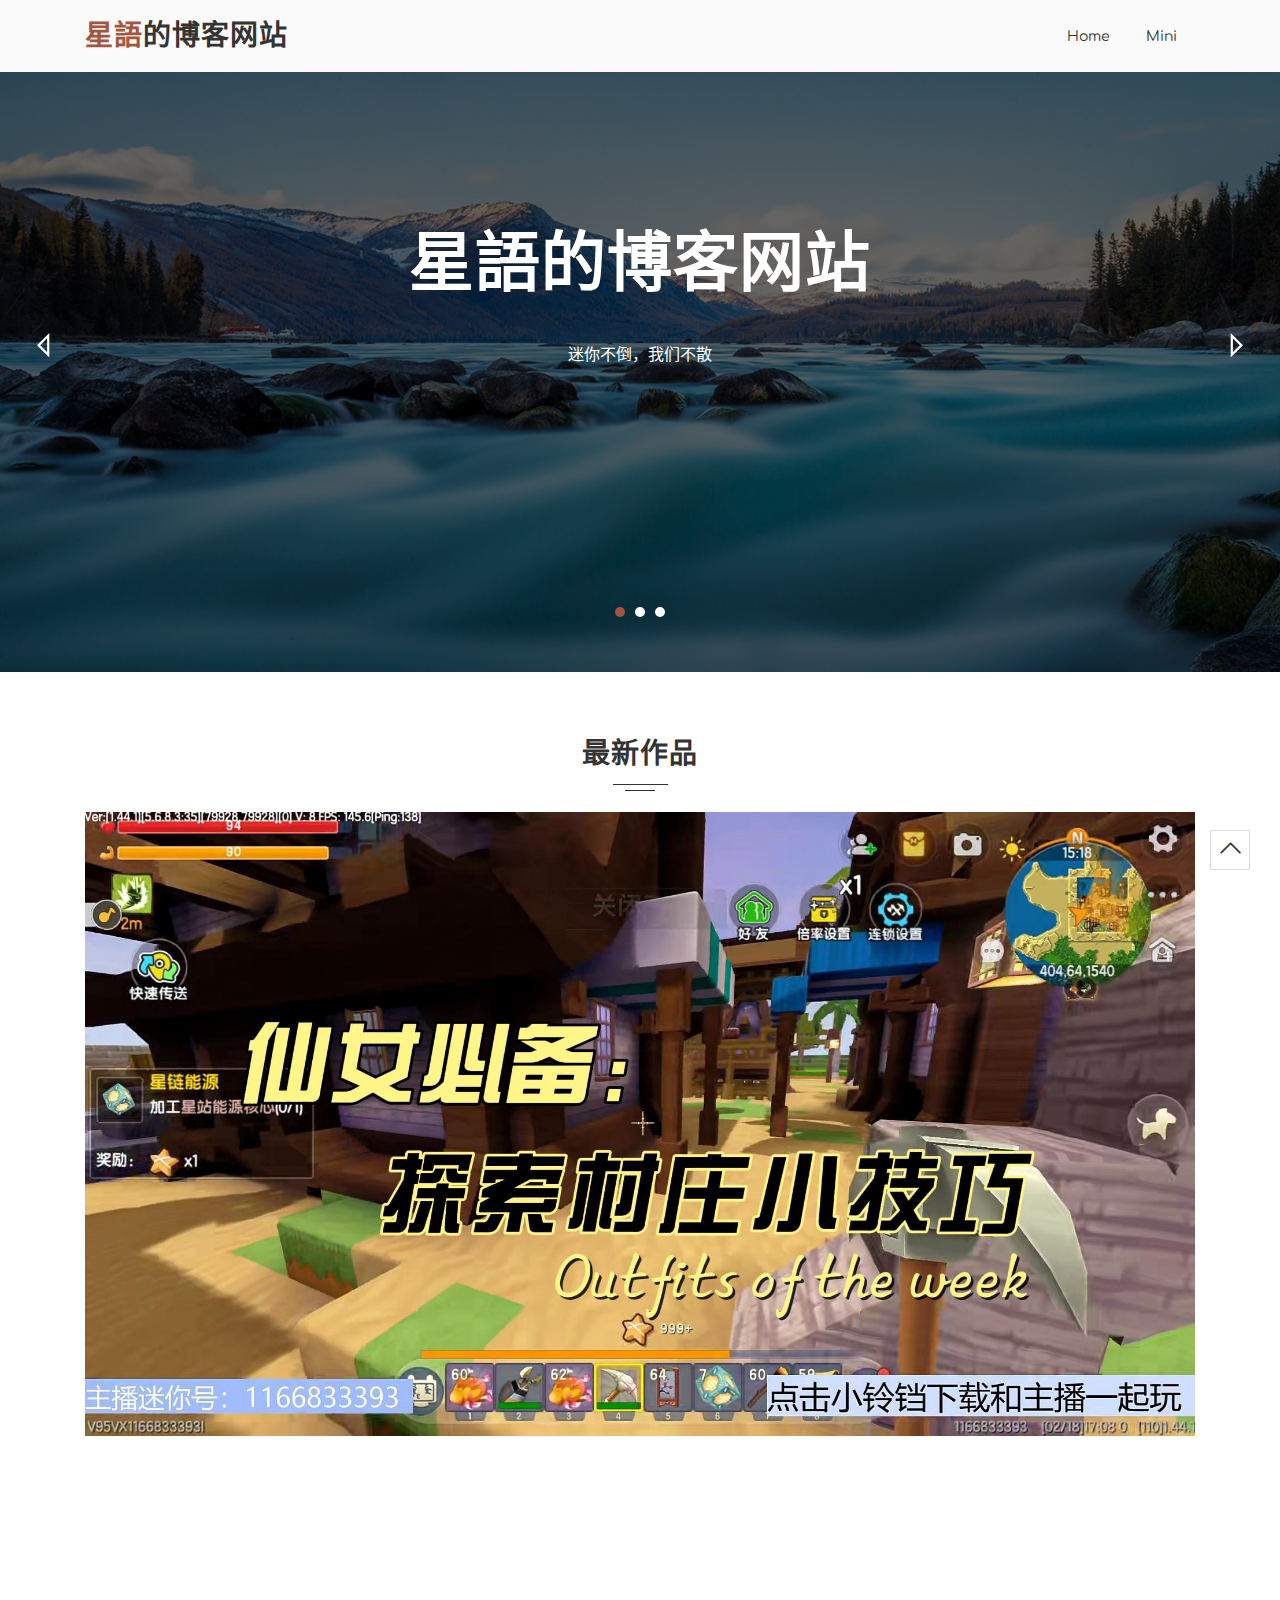
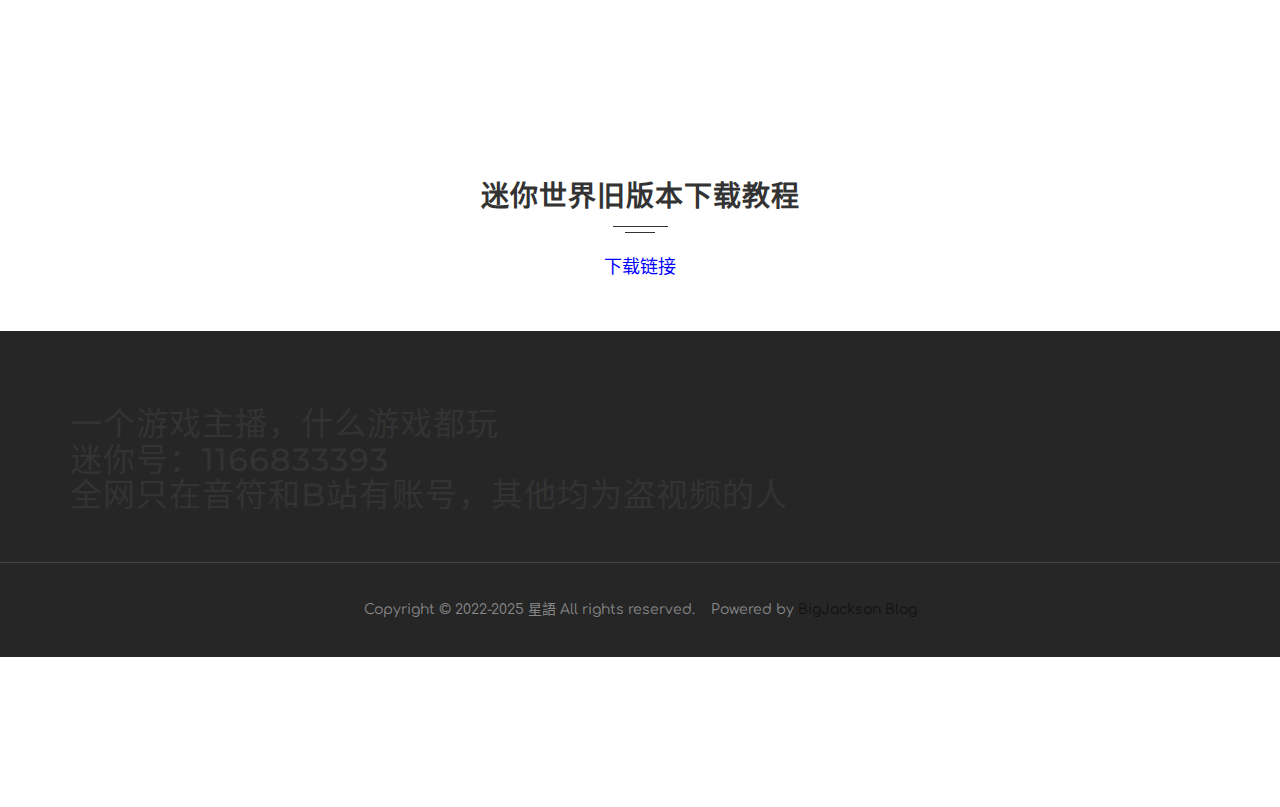
<file: index.html>
<!DOCTYPE html>
<html lang="zh-CN">

<head>
    <meta charset="UTF-8">
    <meta name="viewport" content="width=device-width, initial-scale=1.0">
    <link rel="shortcut icon" href="static/image/favicon.ico" type="image/x-icon">
    <title>星語的博客网站</title>
    
    <link rel="stylesheet" href="static/css/bootstrap.css">
    <link rel="stylesheet" href="static/css/line-awesome.css">
    <link rel="stylesheet" href="static/css/line-awesome-font-awesome.css">
    <link rel="stylesheet" href="static/css/lightbox.css">
    <link rel="stylesheet" href="static/css/owl.carousel.css">
    <link rel="stylesheet" href="static/css/owl.theme.default.css">
    <link rel="stylesheet" href="static/css/style.css">

    <style>
        img {
            width: 100%;
            height: 100%;
            object-fit: cover;
        }

        /* 添加链接样式 */
        .download-link {
            font-size: 18px; /* 设置字体大小 */
            color: blue; /* 设置字体颜色 */
            text-decoration: none; /* 去掉下划线 */
        }

        .download-link:hover {
            text-decoration: underline; /* 鼠标悬停时显示下划线 */
        }
    </style>
</head>

<body>

    <!-- loader -->
    <div id="loader-wrapper">
        <div id="loader"></div>
    </div>
    <!-- end loader -->

    <!-- header -->
    <header>

        <!-- navbar -->
        <!-- navbar -->
        <nav class="navbar navbar-expand-md">
            <div class="container">
                <a href="" class="navbar-brand">
                    <span>星語</span>的博客网站</a>
                <button class="navbar-toggler" type="button" data-toggle="collapse" data-target="#navbarSupportedContent" aria-controls="navbarSupportedContent" aria-expanded="false" aria-label="Toggle navigation">
                    <span class="fa fa-bars"></span>
                </button>

                <div class="collapse navbar-collapse" id="navbarSupportedContent">
                    <ul class="navbar-nav ml-auto">
                        <li class="nav-item">
                            <a href="#!" class="nav-link">Home</a>
                        </li>
                        <li class="nav-item">
                            <a href="mini.html" class="nav-link">Mini</a>
                        </li>
                </div>
            </div>
        </nav>
        <!-- end navbar -->

        <!-- slider -->
        <div class="slider">
            <div class="slide-show owl-carousel owl-theme">
                <div class="content first-slide">
                    <div class="slide-caption">
                        <h2>星語的博客网站</h2>
                        <br>
                        <p>迷你不倒，我们不散</p>
                    </div>
                </div>
                <div class="content second-slide">
                    <div class="slide-caption">
                        <h2>星語的博客网站</h2>
                        <p>此生无悔玩迷你</p>
                    </div>
                </div>
                <div class="content third-slide">
                    <div class="slide-caption">
                        <h2>星語的博客网站</h2>
                        <p>想致富，先撸树</p>
                    </div>
                </div>
            </div>
        </div>
        <!-- end slider -->

    </header>
    <!-- end header -->

    <!-- work -->
    <div class="work segments">
        <div class="container">
            <div class="section-title">
                <h3>最新作品</h3>
                <div class="line1"></div>
                <div class="line2"></div><br>
                <img src="static/image/new.jpg" alt="">
        </div>
    </div>
    <!-- end work -->

    <!-- counter -->
    <div class="counter segments bg-light">
        <div class="container">
            <div class="row">
                <div class="col-md-3 col-sm-6 col-xs-12">
                    <div class="content">
                        <h3 class="numscroller" data-min="1" data-max="1326" data-delay="0" data-increment="2">1,251</h3>
                        <h4>关注</h4>
                    </div>
                </div>
                <div class="col-md-3 col-sm-6 col-xs-12">
                    <div class="content">
                        <h3 class="numscroller" data-min="1" data-max="1071" data-delay="0" data-increment="2">1,056</h3>
                        <h4>粉丝</h4>
                    </div>
                </div>
                <div class="col-md-3 col-sm-6 col-xs-12">
                    <div class="content no-mb1">
                        <h3 class="numscroller" data-min="1" data-max="3691" data-delay="0" data-increment="2">1,141</h3>
                        <h4>播放量</h4>
                    </div>
                </div>
                <div class="col-md-3 col-sm-6 col-xs-12">
                    <div class="content no-mb2">
                        <h3 class="numscroller" data-min="1" data-max="81" data-delay="0" data-increment="2">35</h3>
                        <h4>点赞</h4>
                    </div>
                </div>
            </div>
        </div>
    </div>
    <!-- end counter -->

    <!-- blog -->
    <div class="blog segments">
        <div class="container">
            <div class="section-title">
                <h3>迷你世界旧版本下载教程</h3>
                <div class="line1"></div>
                <div class="line2"></div><br>
                <a href="https://bigjackson.top/xingyu/mini.html" class="download-link">下载链接</a>
        </div>
    </div>
    <!-- end blog -->

    <!-- footer -->
    <footer>
        <div class="container">
            <div class="row">
                        <h2>一个游戏主播，什么游戏都玩
                            <br>迷你号：1166833393
                            <br>全网只在音符和B站有账号，其他均为盗视频的人</h2>
            </div>
        </div>
        <div class="wrap-copyright">
            <p>Copyright © 2022-2025 星語 All rights reserved. &nbsp;&nbsp; Powered by <a target="_blank" href="http://bigjackson.top" title="BigJackson Blog">BigJackson Blog</a></p>
        </div>
    </footer>
    <!-- end footer -->

    <!-- scroll to top -->
    <div class="toTop">
        <a href="#top" id="toTop">
            <i class="fa fa-angle-up"></i>
        </a>
    </div>
    <!-- end scroll to top -->

    <script src="static/js/jquery.min.js"></script>
    <script src="static/js/bootstrap.min.js"></script>
    <script src="static/js/lightbox.js"></script>
    <script src="static/js/jquery.filterizr.js"></script>
    <script src="static/js/jquery.scrollToTop.min.js"></script>
    <script src="static/js/owl.carousel.js"></script>
    <script src="static/js/numscroller.js"></script>
    <script src="static/js/main.js"></script>

</body>

</html>
</file>
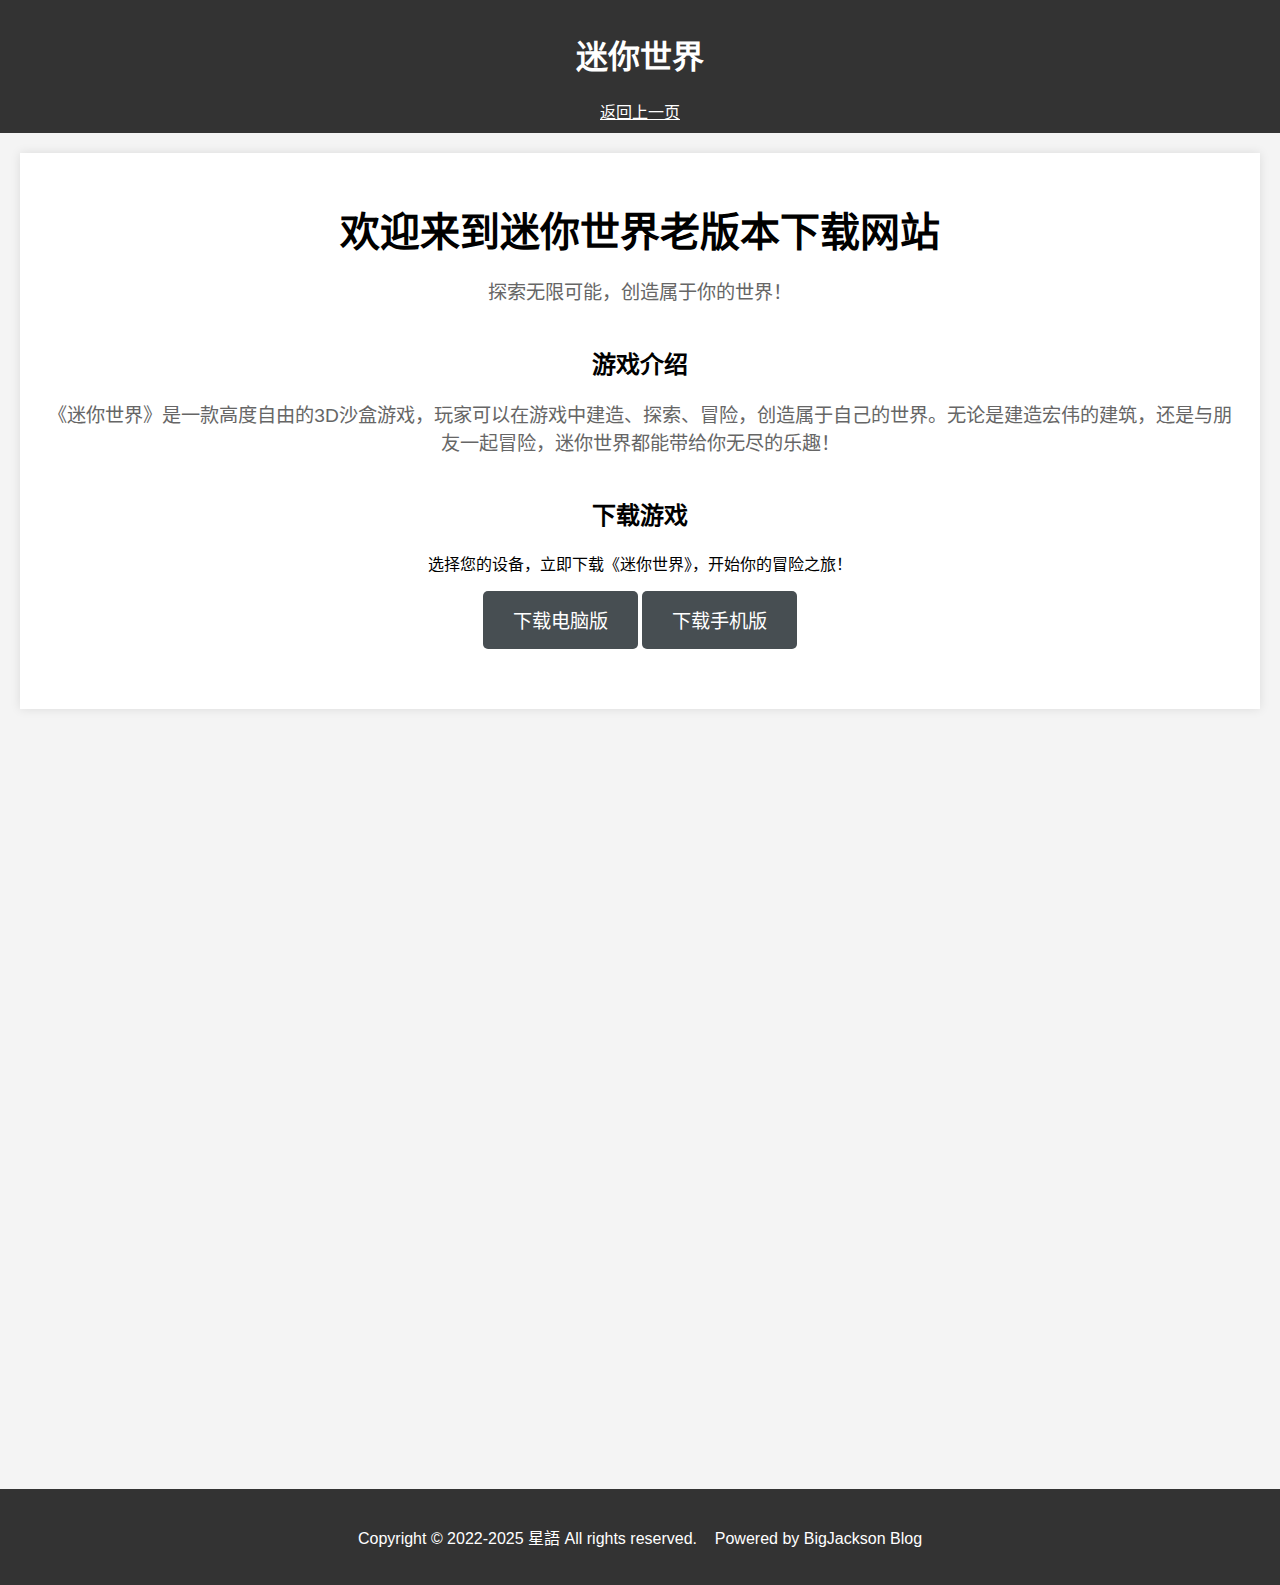
<file: mini.html>
<!DOCTYPE html>
<html lang="zh-CN">
<head>
    <meta charset="UTF-8">
    <meta name="viewport" content="width=device-width, initial-scale=1.0">
    <link rel="shortcut icon" href="static/image/favicon.ico" type="image/x-icon">
    <title>迷你世界-星語</title>
    <style>
        body {
            font-family: Arial, sans-serif;
            margin: 0;
            padding: 0;
            background-color: #f4f4f4;
        }
        header {
            background-color: #333;
            color: #fff;
            padding: 10px 0;
            text-align: center;
        }
        header a {
            color: #fff;
        }
        nav {
            background-color: #444;
            padding: 10px;
            text-align: center;
        }
        nav a {
            color: #fff;
            margin: 0 15px;
            text-decoration: none;
        }
        nav a:hover {
            text-decoration: underline;
        }
        .container {
            max-width: 1200px;
            margin: 20px auto;
            padding: 20px;
            background-color: #fff;
            box-shadow: 0 0 10px rgba(0, 0, 0, 0.1);
        }
        .game-intro {
            text-align: center;
            margin-bottom: 40px;
        }
        .game-intro h1 {
            font-size: 2.5em;
            margin-bottom: 10px;
        }
        .game-intro p {
            font-size: 1.2em;
            color: #666;
        }
        .download-section {
            text-align: center;
            margin-bottom: 40px;
        }
        .download-button {
            display: inline-block;
            padding: 15px 30px;
            background-color: #474e52;
            color: #fff;
            text-decoration: none;
            font-size: 1.2em;
            border-radius: 5px;
        }
        .download-button:hover {
            background-color: #218838;
        }
        footer {
            background-color: #333;
            color: #fff;
            text-align: center;
            padding: 20px 0;
            margin-top: 40px;
        }
        footer a {
            color: #fff;
            text-decoration: none;
        }
        footer a:hover {
            text-decoration: underline;
        }
        .iframe-container {
            position: relative;
            width: 100%;
            max-width: 1080px; /* 最大宽度 */
            margin: 0 auto; /* 水平居中 */
            overflow: hidden;
            padding-top: 56.25%; /* 16:9 比例 */
        }
        .iframe-container iframe {
            position: absolute;
            top: 0;
            left: 0;
            width: 100%;
            height: 100%;
            border: 0;
        }
    </style>
</head>
<body>

<header>
    <h1>迷你世界</h1>
    <a href="https://bigjackson.top/xingyu">返回上一页</a>
</header>

<div class="container">
    <section id="home" class="game-intro">
        <h1>欢迎来到迷你世界老版本下载网站</h1>
        <p>探索无限可能，创造属于你的世界！</p>
    </section>

    <section id="intro" class="game-intro">
        <h2>游戏介绍</h2>
        <p>《迷你世界》是一款高度自由的3D沙盒游戏，玩家可以在游戏中建造、探索、冒险，创造属于自己的世界。无论是建造宏伟的建筑，还是与朋友一起冒险，迷你世界都能带给你无尽的乐趣！</p>
    </section>

    <section id="download" class="download-section">
        <h2>下载游戏</h2>
        <p>选择您的设备，立即下载《迷你世界》，开始你的冒险之旅！</p>
        <a href="https://www.123865.com/s/M6V8Vv-tW60h" class="download-button pc">下载电脑版</a>
        <a href="https://www.123865.com/s/M6V8Vv-eW60h" class="download-button mobile">下载手机版</a>
    </section>

</div>
<div class="iframe-container">
<iframe width="1080" height="720" frameborder="0" src="https://open.douyin.com/player/video?vid=7473067374602751270&autoplay=0\" referrerpolicy="unsafe-url" allowfullscreen></iframe>
</div>
<footer>
    <p>Copyright © 2022-2025 星語 All rights reserved. &nbsp;&nbsp; Powered by <a target="_blank" href="http://bigjackson.top" title="BigJackson Blog">BigJackson Blog</a></p>
</footer>

</body>
</html>
</file>
<file: static/css/line-awesome.css>
/*!
 *  Line Awesome 1.1.0 by @icons_8 - https://icons8.com/line-awesome
 *  License - https://icons8.com/good-boy-license/ (Font: SIL OFL 1.1, CSS: MIT License)
 *
 * Made with love by Icons8 [ https://icons8.com/ ] using FontCustom [ https://github.com/FontCustom/fontcustom ]
 *
 * Contacts:
 *    [ https://icons8.com/contact ]
 *
 * Follow Icon8 on
 *    Twitter [ https://twitter.com/icons_8 ]
 *    Facebook [ https://www.facebook.com/Icons8 ]
 *    Google+ [ https://plus.google.com/+Icons8 ]
 *    GitHub [ https://github.com/icons8 ]
 */

@font-face {
  font-family: "LineAwesome";
  src: url("../font/line-awesome.eot");
  src: url("../font/line-awesome.eot") format("embedded-opentype"),
       url("../font/line-awesome.woff2") format("woff2"),
       url("../font/line-awesome.woff") format("woff"),
       url("../font/line-awesome.ttf") format("truetype"),
       url("../font/line-awesome.svg") format("svg");
  font-weight: normal;
  font-style: normal;
}

@media screen and (-webkit-min-device-pixel-ratio:0) {
  @font-face {
    font-family: "LineAwesome";
    src: url("../font/line-awesome.svg") format("svg");
  }
}

/* Thanks to http://fontawesome.io @fontawesome and @davegandy */
.la {
    display: inline-block;
    font: normal normal normal 16px/1 "LineAwesome";
    font-size: inherit;
    text-decoration: inherit;
    text-rendering: optimizeLegibility;
    text-transform: none;
    -moz-osx-font-smoothing: grayscale;
    -webkit-font-smoothing: antialiased;
    font-smoothing: antialiased;
}
/* makes the font 33% larger relative to the icon container */
.la-lg {
    font-size: 1.33333333em;
    line-height: 0.75em;
    vertical-align: -15%;
}
.la-2x {
    font-size: 2em;
}
.la-3x {
    font-size: 3em;
}
.la-4x {
    font-size: 4em;
}
.la-5x {
    font-size: 5em;
}
.la-fw {
    width: 1.28571429em;
    text-align: center;
}
.la-ul {
    padding-left: 0;
    margin-left: 2.14285714em;
    list-style-type: none;
}
.la-ul > li {
    position: relative;
}
.la-li {
    position: absolute;
    left: -2.14285714em;
    width: 2.14285714em;
    top: 0.14285714em;
    text-align: center;
}
.la-li.la-lg {
    left: -1.85714286em;
}
.la-border {
    padding: .2em .25em .15em;
    border: solid 0.08em #eeeeee;
    border-radius: .1em;
}
.pull-right {
    float: right;
}
.pull-left {
    float: left;
}
.li.pull-left {
    margin-right: .3em;
}
.li.pull-right {
    margin-left: .3em;
}
.la-spin {
    -webkit-animation: fa-spin 2s infinite linear;
    animation: fa-spin 2s infinite linear;
}
@-webkit-keyframes fa-spin {
    0% {
        -webkit-transform: rotate(0deg);
        transform: rotate(0deg);
    }
    100% {
        -webkit-transform: rotate(359deg);
        transform: rotate(359deg);
    }
}
@keyframes fa-spin {
    0% {
        -webkit-transform: rotate(0deg);
        transform: rotate(0deg);
    }
    100% {
        -webkit-transform: rotate(359deg);
        transform: rotate(359deg);
    }
}
.la-rotate-90 {
    filter: progid:DXImageTransform.Microsoft.BasicImage(rotation=1);
    -webkit-transform: rotate(90deg);
    -ms-transform: rotate(90deg);
    transform: rotate(90deg);
}
.la-rotate-180 {
    filter: progid:DXImageTransform.Microsoft.BasicImage(rotation=2);
    -webkit-transform: rotate(180deg);
    -ms-transform: rotate(180deg);
    transform: rotate(180deg);
}
.la-rotate-270 {
    filter: progid:DXImageTransform.Microsoft.BasicImage(rotation=3);
    -webkit-transform: rotate(270deg);
    -ms-transform: rotate(270deg);
    transform: rotate(270deg);
}
.la-flip-horizontal {
    filter: progid:DXImageTransform.Microsoft.BasicImage(rotation=0, mirror=1);
    -webkit-transform: scale(-1, 1);
    -ms-transform: scale(-1, 1);
    transform: scale(-1, 1);
}
.la-flip-vertical {
    filter: progid:DXImageTransform.Microsoft.BasicImage(rotation=2, mirror=1);
    -webkit-transform: scale(1, -1);
    -ms-transform: scale(1, -1);
    transform: scale(1, -1);
}
:root .la-rotate-90,
:root .la-rotate-180,
:root .la-rotate-270,
:root .la-flip-horizontal,
:root .la-flip-vertical {
    filter: none;
}
.la-stack {
    position: relative;
    display: inline-block;
    width: 2em;
    height: 2em;
    line-height: 2em;
    vertical-align: middle;
}
.la-stack-1x,
.la-stack-2x {
    position: absolute;
    left: 0;
    width: 100%;
    text-align: center;
}
.la-stack-1x {
    line-height: inherit;
}
.la-stack-2x {
    font-size: 2em;
}
.la-inverse {
    color: #ffffff;
}
/* Thanks to http://fontawesome.io @fontawesome and @davegandy */

.la-500px:before { content: "\f100"; }
.la-adjust:before { content: "\f101"; }
.la-adn:before { content: "\f102"; }
.la-align-center:before { content: "\f103"; }
.la-align-justify:before { content: "\f104"; }
.la-align-left:before { content: "\f105"; }
.la-align-right:before { content: "\f106"; }
.la-amazon:before { content: "\f107"; }
.la-ambulance:before { content: "\f108"; }
.la-anchor:before { content: "\f109"; }
.la-android:before { content: "\f10a"; }
.la-angellist:before { content: "\f10b"; }
.la-angle-double-down:before { content: "\f10c"; }
.la-angle-double-left:before { content: "\f10d"; }
.la-angle-double-right:before { content: "\f10e"; }
.la-angle-double-up:before { content: "\f10f"; }
.la-angle-down:before { content: "\f110"; }
.la-angle-left:before { content: "\f111"; }
.la-angle-right:before { content: "\f112"; }
.la-angle-up:before { content: "\f113"; }
.la-apple:before { content: "\f114"; }
.la-archive:before { content: "\f115"; }
.la-area-chart:before { content: "\f116"; }
.la-arrow-circle-down:before { content: "\f117"; }
.la-arrow-circle-left:before { content: "\f118"; }
.la-arrow-circle-o-down:before { content: "\f119"; }
.la-arrow-circle-o-left:before { content: "\f11a"; }
.la-arrow-circle-o-right:before { content: "\f11b"; }
.la-arrow-circle-o-up:before { content: "\f11c"; }
.la-arrow-circle-right:before { content: "\f11d"; }
.la-arrow-circle-up:before { content: "\f11e"; }
.la-arrow-down:before { content: "\f11f"; }
.la-arrow-left:before { content: "\f120"; }
.la-arrow-right:before { content: "\f121"; }
.la-arrow-up:before { content: "\f122"; }
.la-arrows:before { content: "\f123"; }
.la-arrows-alt:before { content: "\f124"; }
.la-arrows-h:before { content: "\f125"; }
.la-arrows-v:before { content: "\f126"; }
.la-asterisk:before { content: "\f127"; }
.la-at:before { content: "\f128"; }
.la-automobile:before { content: "\f129"; }
.la-backward:before { content: "\f12a"; }
.la-balance-scale:before { content: "\f12b"; }
.la-ban:before { content: "\f12c"; }
.la-bank:before { content: "\f12d"; }
.la-bar-chart:before { content: "\f12e"; }
.la-bar-chart-o:before { content: "\f12f"; }
.la-barcode:before { content: "\f130"; }
.la-bars:before { content: "\f131"; }
.la-battery-0:before { content: "\f132"; }
.la-battery-1:before { content: "\f133"; }
.la-battery-2:before { content: "\f134"; }
.la-battery-3:before { content: "\f135"; }
.la-battery-4:before { content: "\f136"; }
.la-battery-empty:before { content: "\f137"; }
.la-battery-full:before { content: "\f138"; }
.la-battery-half:before { content: "\f139"; }
.la-battery-quarter:before { content: "\f13a"; }
.la-battery-three-quarters:before { content: "\f13b"; }
.la-bed:before { content: "\f13c"; }
.la-beer:before { content: "\f13d"; }
.la-behance:before { content: "\f13e"; }
.la-behance-square:before { content: "\f13f"; }
.la-bell:before { content: "\f140"; }
.la-bell-o:before { content: "\f141"; }
.la-bell-slash:before { content: "\f142"; }
.la-bell-slash-o:before { content: "\f143"; }
.la-bicycle:before { content: "\f144"; }
.la-binoculars:before { content: "\f145"; }
.la-birthday-cake:before { content: "\f146"; }
.la-bitbucket:before { content: "\f147"; }
.la-bitbucket-square:before { content: "\f148"; }
.la-bitcoin:before { content: "\f149"; }
.la-black-tie:before { content: "\f14a"; }
.la-bold:before { content: "\f14b"; }
.la-bolt:before { content: "\f14c"; }
.la-bomb:before { content: "\f14d"; }
.la-book:before { content: "\f14e"; }
.la-bookmark:before { content: "\f14f"; }
.la-bookmark-o:before { content: "\f150"; }
.la-briefcase:before { content: "\f151"; }
.la-btc:before { content: "\f152"; }
.la-bug:before { content: "\f153"; }
.la-building:before { content: "\f154"; }
.la-building-o:before { content: "\f155"; }
.la-bullhorn:before { content: "\f156"; }
.la-bullseye:before { content: "\f157"; }
.la-bus:before { content: "\f158"; }
.la-buysellads:before { content: "\f159"; }
.la-cab:before { content: "\f15a"; }
.la-calculator:before { content: "\f15b"; }
.la-calendar:before { content: "\f15c"; }
.la-calendar-check-o:before { content: "\f15d"; }
.la-calendar-minus-o:before { content: "\f15e"; }
.la-calendar-o:before { content: "\f15f"; }
.la-calendar-plus-o:before { content: "\f160"; }
.la-calendar-times-o:before { content: "\f161"; }
.la-camera:before { content: "\f162"; }
.la-camera-retro:before { content: "\f163"; }
.la-car:before { content: "\f164"; }
.la-caret-down:before { content: "\f165"; }
.la-caret-left:before { content: "\f166"; }
.la-caret-right:before { content: "\f167"; }
.la-caret-square-o-down:before, .la-toggle-down:before { content: "\f168"; }
.la-caret-square-o-left:before, .la-toggle-left:before { content: "\f169"; }
.la-caret-square-o-right:before, .la-toggle-right:before { content: "\f16a"; }
.la-caret-square-o-up:before, .la-toggle-up:before { content: "\f16b"; }
.la-caret-up:before { content: "\f16c"; }
.la-cart-arrow-down:before { content: "\f16d"; }
.la-cart-plus:before { content: "\f16e"; }
.la-cc:before { content: "\f16f"; }
.la-cc-amex:before { content: "\f170"; }
.la-cc-diners-club:before { content: "\f171"; }
.la-cc-discover:before { content: "\f172"; }
.la-cc-jcb:before { content: "\f173"; }
.la-cc-mastercard:before { content: "\f174"; }
.la-cc-paypal:before { content: "\f175"; }
.la-cc-stripe:before { content: "\f176"; }
.la-cc-visa:before { content: "\f177"; }
.la-certificate:before { content: "\f178"; }
.la-chain:before { content: "\f179"; }
.la-chain-broken:before { content: "\f17a"; }
.la-check:before { content: "\f17b"; }
.la-check-circle:before { content: "\f17c"; }
.la-check-circle-o:before { content: "\f17d"; }
.la-check-square:before { content: "\f17e"; }
.la-check-square-o:before { content: "\f17f"; }
.la-chevron-circle-down:before { content: "\f180"; }
.la-chevron-circle-left:before { content: "\f181"; }
.la-chevron-circle-right:before { content: "\f182"; }
.la-chevron-circle-up:before { content: "\f183"; }
.la-chevron-down:before { content: "\f184"; }
.la-chevron-left:before { content: "\f185"; }
.la-chevron-right:before { content: "\f186"; }
.la-chevron-up:before { content: "\f187"; }
.la-child:before { content: "\f188"; }
.la-chrome:before { content: "\f189"; }
.la-circle:before { content: "\f18a"; }
.la-circle-o:before { content: "\f18b"; }
.la-circle-o-notch:before { content: "\f18c"; }
.la-circle-thin:before { content: "\f18d"; }
.la-clipboard:before { content: "\f18e"; }
.la-clock-o:before { content: "\f18f"; }
.la-clone:before { content: "\f190"; }
.la-close:before { content: "\f191"; }
.la-cloud:before { content: "\f192"; }
.la-cloud-download:before { content: "\f193"; }
.la-cloud-upload:before { content: "\f194"; }
.la-cny:before { content: "\f195"; }
.la-code:before { content: "\f196"; }
.la-code-fork:before { content: "\f197"; }
.la-codepen:before { content: "\f198"; }
.la-coffee:before { content: "\f199"; }
.la-cog:before { content: "\f19a"; }
.la-cogs:before { content: "\f19b"; }
.la-columns:before { content: "\f19c"; }
.la-comment:before { content: "\f19d"; }
.la-comment-o:before { content: "\f19e"; }
.la-commenting:before { content: "\f19f"; }
.la-commenting-o:before { content: "\f1a0"; }
.la-comments:before { content: "\f1a1"; }
.la-comments-o:before { content: "\f1a2"; }
.la-compass:before { content: "\f1a3"; }
.la-compress:before { content: "\f1a4"; }
.la-connectdevelop:before { content: "\f1a5"; }
.la-contao:before { content: "\f1a6"; }
.la-copy:before { content: "\f1a7"; }
.la-copyright:before { content: "\f1a8"; }
.la-creative-commons:before { content: "\f1a9"; }
.la-credit-card:before { content: "\f1aa"; }
.la-crop:before { content: "\f1ab"; }
.la-crosshairs:before { content: "\f1ac"; }
.la-css3:before { content: "\f1ad"; }
.la-cube:before { content: "\f1ae"; }
.la-cubes:before { content: "\f1af"; }
.la-cut:before { content: "\f1b0"; }
.la-cutlery:before { content: "\f1b1"; }
.la-dashboard:before { content: "\f1b2"; }
.la-dashcube:before { content: "\f1b3"; }
.la-database:before { content: "\f1b4"; }
.la-dedent:before { content: "\f1b5"; }
.la-delicious:before { content: "\f1b6"; }
.la-desktop:before { content: "\f1b7"; }
.la-deviantart:before { content: "\f1b8"; }
.la-diamond:before { content: "\f1b9"; }
.la-digg:before { content: "\f1ba"; }
.la-dollar:before { content: "\f1bb"; }
.la-dot-circle-o:before { content: "\f1bc"; }
.la-download:before { content: "\f1bd"; }
.la-dribbble:before { content: "\f1be"; }
.la-dropbox:before { content: "\f1bf"; }
.la-drupal:before { content: "\f1c0"; }
.la-edit:before { content: "\f1c1"; }
.la-eject:before { content: "\f1c2"; }
.la-ellipsis-h:before { content: "\f1c3"; }
.la-ellipsis-v:before { content: "\f1c4"; }
.la-empire:before, .la-ge:before { content: "\f1c5"; }
.la-envelope:before { content: "\f1c6"; }
.la-envelope-o:before { content: "\f1c7"; }
.la-envelope-square:before { content: "\f1c8"; }
.la-eraser:before { content: "\f1c9"; }
.la-eur:before { content: "\f1ca"; }
.la-euro:before { content: "\f1cb"; }
.la-exchange:before { content: "\f1cc"; }
.la-exclamation:before { content: "\f1cd"; }
.la-exclamation-circle:before { content: "\f1ce"; }
.la-exclamation-triangle:before { content: "\f1cf"; }
.la-expand:before { content: "\f1d0"; }
.la-expeditedssl:before { content: "\f1d1"; }
.la-external-link:before { content: "\f1d2"; }
.la-external-link-square:before { content: "\f1d3"; }
.la-eye:before { content: "\f1d4"; }
.la-eye-slash:before { content: "\f1d5"; }
.la-eyedropper:before { content: "\f1d6"; }
.la-facebook:before, .la-facebook-f:before { content: "\f1d7"; }
.la-facebook-official:before { content: "\f1d8"; }
.la-facebook-square:before { content: "\f1d9"; }
.la-fast-backward:before { content: "\f1da"; }
.la-fast-forward:before { content: "\f1db"; }
.la-fax:before { content: "\f1dc"; }
.la-female:before { content: "\f1dd"; }
.la-fighter-jet:before { content: "\f1de"; }
.la-file:before { content: "\f1df"; }
.la-file-archive-o:before { content: "\f1e0"; }
.la-file-audio-o:before { content: "\f1e1"; }
.la-file-code-o:before { content: "\f1e2"; }
.la-file-excel-o:before { content: "\f1e3"; }
.la-file-image-o:before { content: "\f1e4"; }
.la-file-movie-o:before { content: "\f1e5"; }
.la-file-o:before { content: "\f1e6"; }
.la-file-pdf-o:before { content: "\f1e7"; }
.la-file-photo-o:before { content: "\f1e8"; }
.la-file-picture-o:before { content: "\f1e9"; }
.la-file-powerpoint-o:before { content: "\f1ea"; }
.la-file-sound-o:before { content: "\f1eb"; }
.la-file-text:before { content: "\f1ec"; }
.la-file-text-o:before { content: "\f1ed"; }
.la-file-video-o:before { content: "\f1ee"; }
.la-file-word-o:before { content: "\f1ef"; }
.la-file-zip-o:before { content: "\f1f0"; }
.la-files-o:before { content: "\f1f1"; }
.la-film:before { content: "\f1f2"; }
.la-filter:before { content: "\f1f3"; }
.la-fire:before { content: "\f1f4"; }
.la-fire-extinguisher:before { content: "\f1f5"; }
.la-firefox:before { content: "\f1f6"; }
.la-flag:before { content: "\f1f7"; }
.la-flag-checkered:before { content: "\f1f8"; }
.la-flag-o:before { content: "\f1f9"; }
.la-flash:before { content: "\f1fa"; }
.la-flask:before { content: "\f1fb"; }
.la-flickr:before { content: "\f1fc"; }
.la-floppy-o:before { content: "\f1fd"; }
.la-folder:before { content: "\f1fe"; }
.la-folder-o:before { content: "\f1ff"; }
.la-folder-open:before { content: "\f200"; }
.la-folder-open-o:before { content: "\f201"; }
.la-font:before { content: "\f202"; }
.la-fonticons:before { content: "\f203"; }
.la-forumbee:before { content: "\f204"; }
.la-forward:before { content: "\f205"; }
.la-foursquare:before { content: "\f206"; }
.la-frown-o:before { content: "\f207"; }
.la-futbol-o:before, .la-soccer-ball-o:before { content: "\f208"; }
.la-gamepad:before { content: "\f209"; }
.la-gavel:before { content: "\f20a"; }
.la-gbp:before { content: "\f20b"; }
.la-gear:before { content: "\f20c"; }
.la-gears:before { content: "\f20d"; }
.la-genderless:before { content: "\f20e"; }
.la-get-pocket:before { content: "\f20f"; }
.la-gg:before { content: "\f210"; }
.la-gg-circle:before { content: "\f211"; }
.la-gift:before { content: "\f212"; }
.la-git:before { content: "\f213"; }
.la-git-square:before { content: "\f214"; }
.la-github:before { content: "\f215"; }
.la-github-alt:before { content: "\f216"; }
.la-github-square:before { content: "\f217"; }
.la-glass:before { content: "\f218"; }
.la-globe:before { content: "\f219"; }
.la-google:before { content: "\f21a"; }
.la-google-plus:before { content: "\f21b"; }
.la-google-plus-square:before { content: "\f21c"; }
.la-google-wallet:before { content: "\f21d"; }
.la-graduation-cap:before { content: "\f21e"; }
.la-gratipay:before, .la-gittip:before { content: "\f21f"; }
.la-group:before { content: "\f220"; }
.la-h-square:before { content: "\f221"; }
.la-hacker-news:before { content: "\f222"; }
.la-hand-grab-o:before { content: "\f223"; }
.la-hand-lizard-o:before { content: "\f224"; }
.la-hand-o-down:before { content: "\f225"; }
.la-hand-o-left:before { content: "\f226"; }
.la-hand-o-right:before { content: "\f227"; }
.la-hand-o-up:before { content: "\f228"; }
.la-hand-paper-o:before { content: "\f229"; }
.la-hand-peace-o:before { content: "\f22a"; }
.la-hand-pointer-o:before { content: "\f22b"; }
.la-hand-rock-o:before { content: "\f22c"; }
.la-hand-scissors-o:before { content: "\f22d"; }
.la-hand-spock-o:before { content: "\f22e"; }
.la-hand-stop-o:before { content: "\f22f"; }
.la-hdd-o:before { content: "\f230"; }
.la-header:before { content: "\f231"; }
.la-headphones:before { content: "\f232"; }
.la-heart:before { content: "\f233"; }
.la-heart-o:before { content: "\f234"; }
.la-heartbeat:before { content: "\f235"; }
.la-history:before { content: "\f236"; }
.la-home:before { content: "\f237"; }
.la-hospital-o:before { content: "\f238"; }
.la-hotel:before { content: "\f239"; }
.la-hourglass:before { content: "\f23a"; }
.la-hourglass-1:before { content: "\f23b"; }
.la-hourglass-2:before { content: "\f23c"; }
.la-hourglass-3:before { content: "\f23d"; }
.la-hourglass-end:before { content: "\f23e"; }
.la-hourglass-half:before { content: "\f23f"; }
.la-hourglass-o:before { content: "\f240"; }
.la-hourglass-start:before { content: "\f241"; }
.la-houzz:before { content: "\f242"; }
.la-html5:before { content: "\f243"; }
.la-i-cursor:before { content: "\f244"; }
.la-ils:before { content: "\f245"; }
.la-image:before { content: "\f246"; }
.la-inbox:before { content: "\f247"; }
.la-indent:before { content: "\f248"; }
.la-industry:before { content: "\f249"; }
.la-info:before { content: "\f24a"; }
.la-info-circle:before { content: "\f24b"; }
.la-inr:before { content: "\f24c"; }
.la-instagram:before { content: "\f24d"; }
.la-institution:before { content: "\f24e"; }
.la-internet-explorer:before { content: "\f24f"; }
.la-ioxhost:before { content: "\f250"; }
.la-italic:before { content: "\f251"; }
.la-joomla:before { content: "\f252"; }
.la-jpy:before { content: "\f253"; }
.la-jsfiddle:before { content: "\f254"; }
.la-key:before { content: "\f255"; }
.la-keyboard-o:before { content: "\f256"; }
.la-krw:before { content: "\f257"; }
.la-language:before { content: "\f258"; }
.la-laptop:before { content: "\f259"; }
.la-lastfm:before { content: "\f25a"; }
.la-lastfm-square:before { content: "\f25b"; }
.la-leaf:before { content: "\f25c"; }
.la-leanpub:before { content: "\f25d"; }
.la-legal:before { content: "\f25e"; }
.la-lemon-o:before { content: "\f25f"; }
.la-level-down:before { content: "\f260"; }
.la-level-up:before { content: "\f261"; }
.la-life-bouy:before { content: "\f262"; }
.la-life-buoy:before { content: "\f263"; }
.la-life-ring:before, .la-support:before { content: "\f264"; }
.la-life-saver:before { content: "\f265"; }
.la-lightbulb-o:before { content: "\f266"; }
.la-line-chart:before { content: "\f267"; }
.la-link:before { content: "\f268"; }
.la-linkedin:before { content: "\f269"; }
.la-linkedin-square:before { content: "\f26a"; }
.la-linux:before { content: "\f26b"; }
.la-list:before { content: "\f26c"; }
.la-list-alt:before { content: "\f26d"; }
.la-list-ol:before { content: "\f26e"; }
.la-list-ul:before { content: "\f26f"; }
.la-location-arrow:before { content: "\f270"; }
.la-lock:before { content: "\f271"; }
.la-long-arrow-down:before { content: "\f272"; }
.la-long-arrow-left:before { content: "\f273"; }
.la-long-arrow-right:before { content: "\f274"; }
.la-long-arrow-up:before { content: "\f275"; }
.la-magic:before { content: "\f276"; }
.la-magnet:before { content: "\f277"; }
.la-mail-forward:before { content: "\f278"; }
.la-mail-reply:before { content: "\f279"; }
.la-mail-reply-all:before { content: "\f27a"; }
.la-male:before { content: "\f27b"; }
.la-map:before { content: "\f27c"; }
.la-map-marker:before { content: "\f27d"; }
.la-map-o:before { content: "\f27e"; }
.la-map-pin:before { content: "\f27f"; }
.la-map-signs:before { content: "\f280"; }
.la-mars:before { content: "\f281"; }
.la-mars-double:before { content: "\f282"; }
.la-mars-stroke:before { content: "\f283"; }
.la-mars-stroke-h:before { content: "\f284"; }
.la-mars-stroke-v:before { content: "\f285"; }
.la-maxcdn:before { content: "\f286"; }
.la-meanpath:before { content: "\f287"; }
.la-medium:before { content: "\f288"; }
.la-medkit:before { content: "\f289"; }
.la-meh-o:before { content: "\f28a"; }
.la-mercury:before { content: "\f28b"; }
.la-microphone:before { content: "\f28c"; }
.la-microphone-slash:before { content: "\f28d"; }
.la-minus:before { content: "\f28e"; }
.la-minus-circle:before { content: "\f28f"; }
.la-minus-square:before { content: "\f290"; }
.la-minus-square-o:before { content: "\f291"; }
.la-mobile:before { content: "\f292"; }
.la-mobile-phone:before { content: "\f293"; }
.la-money:before { content: "\f294"; }
.la-moon-o:before { content: "\f295"; }
.la-mortar-board:before { content: "\f296"; }
.la-motorcycle:before { content: "\f297"; }
.la-mouse-pointer:before { content: "\f298"; }
.la-music:before { content: "\f299"; }
.la-navicon:before { content: "\f29a"; }
.la-neuter:before { content: "\f29b"; }
.la-newspaper-o:before { content: "\f29c"; }
.la-object-group:before { content: "\f29d"; }
.la-object-ungroup:before { content: "\f29e"; }
.la-odnoklassniki:before { content: "\f29f"; }
.la-odnoklassniki-square:before { content: "\f2a0"; }
.la-opencart:before { content: "\f2a1"; }
.la-openid:before { content: "\f2a2"; }
.la-opera:before { content: "\f2a3"; }
.la-optin-monster:before { content: "\f2a4"; }
.la-outdent:before { content: "\f2a5"; }
.la-pagelines:before { content: "\f2a6"; }
.la-paint-brush:before { content: "\f2a7"; }
.la-paper-plane:before, .la-send:before { content: "\f2a8"; }
.la-paper-plane-o:before, .la-send-o:before { content: "\f2a9"; }
.la-paperclip:before { content: "\f2aa"; }
.la-paragraph:before { content: "\f2ab"; }
.la-paste:before { content: "\f2ac"; }
.la-pause:before { content: "\f2ad"; }
.la-paw:before { content: "\f2ae"; }
.la-paypal:before { content: "\f2af"; }
.la-pencil:before { content: "\f2b0"; }
.la-pencil-square:before { content: "\f2b1"; }
.la-pencil-square-o:before { content: "\f2b2"; }
.la-phone:before { content: "\f2b3"; }
.la-phone-square:before { content: "\f2b4"; }
.la-photo:before { content: "\f2b5"; }
.la-picture-o:before { content: "\f2b6"; }
.la-pie-chart:before { content: "\f2b7"; }
.la-pied-piper:before { content: "\f2b8"; }
.la-pied-piper-alt:before { content: "\f2b9"; }
.la-pinterest:before { content: "\f2ba"; }
.la-pinterest-p:before { content: "\f2bb"; }
.la-pinterest-square:before { content: "\f2bc"; }
.la-plane:before { content: "\f2bd"; }
.la-play:before { content: "\f2be"; }
.la-play-circle:before { content: "\f2bf"; }
.la-play-circle-o:before { content: "\f2c0"; }
.la-plug:before { content: "\f2c1"; }
.la-plus:before { content: "\f2c2"; }
.la-plus-circle:before { content: "\f2c3"; }
.la-plus-square:before { content: "\f2c4"; }
.la-plus-square-o:before { content: "\f2c5"; }
.la-power-off:before { content: "\f2c6"; }
.la-print:before { content: "\f2c7"; }
.la-puzzle-piece:before { content: "\f2c8"; }
.la-qq:before { content: "\f2c9"; }
.la-qrcode:before { content: "\f2ca"; }
.la-question:before { content: "\f2cb"; }
.la-question-circle:before { content: "\f2cc"; }
.la-quote-left:before { content: "\f2cd"; }
.la-quote-right:before { content: "\f2ce"; }
.la-ra:before { content: "\f2cf"; }
.la-random:before { content: "\f2d0"; }
.la-rebel:before { content: "\f2d1"; }
.la-recycle:before { content: "\f2d2"; }
.la-reddit:before { content: "\f2d3"; }
.la-reddit-square:before { content: "\f2d4"; }
.la-refresh:before { content: "\f2d5"; }
.la-registered:before { content: "\f2d6"; }
.la-renren:before { content: "\f2d7"; }
.la-reorder:before { content: "\f2d8"; }
.la-repeat:before { content: "\f2d9"; }
.la-reply:before { content: "\f2da"; }
.la-reply-all:before { content: "\f2db"; }
.la-retweet:before { content: "\f2dc"; }
.la-rmb:before { content: "\f2dd"; }
.la-road:before { content: "\f2de"; }
.la-rocket:before { content: "\f2df"; }
.la-rotate-left:before { content: "\f2e0"; }
.la-rotate-right:before { content: "\f2e1"; }
.la-rouble:before { content: "\f2e2"; }
.la-rss:before, .la-feed:before { content: "\f2e3"; }
.la-rss-square:before { content: "\f2e4"; }
.la-rub:before { content: "\f2e5"; }
.la-ruble:before { content: "\f2e6"; }
.la-rupee:before { content: "\f2e7"; }
.la-safari:before { content: "\f2e8"; }
.la-save:before { content: "\f2e9"; }
.la-scissors:before { content: "\f2ea"; }
.la-search:before { content: "\f2eb"; }
.la-search-minus:before { content: "\f2ec"; }
.la-search-plus:before { content: "\f2ed"; }
.la-sellsy:before { content: "\f2ee"; }
.la-server:before { content: "\f2ef"; }
.la-share:before { content: "\f2f0"; }
.la-share-alt:before { content: "\f2f1"; }
.la-share-alt-square:before { content: "\f2f2"; }
.la-share-square:before { content: "\f2f3"; }
.la-share-square-o:before { content: "\f2f4"; }
.la-shekel:before { content: "\f2f5"; }
.la-sheqel:before { content: "\f2f6"; }
.la-shield:before { content: "\f2f7"; }
.la-ship:before { content: "\f2f8"; }
.la-shirtsinbulk:before { content: "\f2f9"; }
.la-shopping-cart:before { content: "\f2fa"; }
.la-sign-in:before { content: "\f2fb"; }
.la-sign-out:before { content: "\f2fc"; }
.la-signal:before { content: "\f2fd"; }
.la-simplybuilt:before { content: "\f2fe"; }
.la-sitemap:before { content: "\f2ff"; }
.la-skyatlas:before { content: "\f300"; }
.la-skype:before { content: "\f301"; }
.la-slack:before { content: "\f302"; }
.la-sliders:before { content: "\f303"; }
.la-slideshare:before { content: "\f304"; }
.la-smile-o:before { content: "\f305"; }
.la-sort:before, .la-unsorted:before { content: "\f306"; }
.la-sort-alpha-asc:before { content: "\f307"; }
.la-sort-alpha-desc:before { content: "\f308"; }
.la-sort-amount-asc:before { content: "\f309"; }
.la-sort-amount-desc:before { content: "\f30a"; }
.la-sort-asc:before, .la-sort-up:before { content: "\f30b"; }
.la-sort-desc:before, .la-sort-down:before { content: "\f30c"; }
.la-sort-numeric-asc:before { content: "\f30d"; }
.la-sort-numeric-desc:before { content: "\f30e"; }
.la-soundcloud:before { content: "\f30f"; }
.la-space-shuttle:before { content: "\f310"; }
.la-spinner:before { content: "\f311"; }
.la-spoon:before { content: "\f312"; }
.la-spotify:before { content: "\f313"; }
.la-square:before { content: "\f314"; }
.la-square-o:before { content: "\f315"; }
.la-stack-exchange:before { content: "\f316"; }
.la-stack-overflow:before { content: "\f317"; }
.la-star:before { content: "\f318"; }
.la-star-half:before { content: "\f319"; }
.la-star-half-o:before, .la-star-half-full:before, .la-star-half-empty:before { content: "\f31a"; }
.la-star-o:before { content: "\f31b"; }
.la-steam:before { content: "\f31c"; }
.la-steam-square:before { content: "\f31d"; }
.la-step-backward:before { content: "\f31e"; }
.la-step-forward:before { content: "\f31f"; }
.la-stethoscope:before { content: "\f320"; }
.la-sticky-note:before { content: "\f321"; }
.la-sticky-note-o:before { content: "\f322"; }
.la-stop:before { content: "\f323"; }
.la-street-view:before { content: "\f324"; }
.la-strikethrough:before { content: "\f325"; }
.la-stumbleupon:before { content: "\f326"; }
.la-stumbleupon-circle:before { content: "\f327"; }
.la-subscript:before { content: "\f328"; }
.la-subway:before { content: "\f329"; }
.la-suitcase:before { content: "\f32a"; }
.la-sun-o:before { content: "\f32b"; }
.la-superscript:before { content: "\f32c"; }
.la-table:before { content: "\f32d"; }
.la-tablet:before { content: "\f32e"; }
.la-tachometer:before { content: "\f32f"; }
.la-tag:before { content: "\f330"; }
.la-tags:before { content: "\f331"; }
.la-tasks:before { content: "\f332"; }
.la-taxi:before { content: "\f333"; }
.la-television:before, .la-tv:before { content: "\f334"; }
.la-tencent-weibo:before { content: "\f335"; }
.la-terminal:before { content: "\f336"; }
.la-text-height:before { content: "\f337"; }
.la-text-width:before { content: "\f338"; }
.la-th:before { content: "\f339"; }
.la-th-large:before { content: "\f33a"; }
.la-th-list:before { content: "\f33b"; }
.la-thumb-tack:before { content: "\f33c"; }
.la-thumbs-down:before { content: "\f33d"; }
.la-thumbs-o-down:before { content: "\f33e"; }
.la-thumbs-o-up:before { content: "\f33f"; }
.la-thumbs-up:before { content: "\f340"; }
.la-ticket:before { content: "\f341"; }
.la-times:before, .la-remove:before { content: "\f342"; }
.la-times-circle:before { content: "\f343"; }
.la-times-circle-o:before { content: "\f344"; }
.la-tint:before { content: "\f345"; }
.la-toggle-off:before { content: "\f346"; }
.la-toggle-on:before { content: "\f347"; }
.la-trademark:before { content: "\f348"; }
.la-train:before { content: "\f349"; }
.la-transgender:before, .la-intersex:before { content: "\f34a"; }
.la-transgender-alt:before { content: "\f34b"; }
.la-trash:before { content: "\f34c"; }
.la-trash-o:before { content: "\f34d"; }
.la-tree:before { content: "\f34e"; }
.la-trello:before { content: "\f34f"; }
.la-tripadvisor:before { content: "\f350"; }
.la-trophy:before { content: "\f351"; }
.la-truck:before { content: "\f352"; }
.la-try:before { content: "\f353"; }
.la-tty:before { content: "\f354"; }
.la-tumblr:before { content: "\f355"; }
.la-tumblr-square:before { content: "\f356"; }
.la-turkish-lira:before { content: "\f357"; }
.la-twitch:before { content: "\f358"; }
.la-twitter:before { content: "\f359"; }
.la-twitter-square:before { content: "\f35a"; }
.la-umbrella:before { content: "\f35b"; }
.la-underline:before { content: "\f35c"; }
.la-undo:before { content: "\f35d"; }
.la-university:before { content: "\f35e"; }
.la-unlink:before { content: "\f35f"; }
.la-unlock:before { content: "\f360"; }
.la-unlock-alt:before { content: "\f361"; }
.la-upload:before { content: "\f362"; }
.la-usd:before { content: "\f363"; }
.la-user:before { content: "\f364"; }
.la-user-md:before { content: "\f365"; }
.la-user-plus:before { content: "\f366"; }
.la-user-secret:before { content: "\f367"; }
.la-user-times:before { content: "\f368"; }
.la-users:before { content: "\f369"; }
.la-venus:before { content: "\f36a"; }
.la-venus-double:before { content: "\f36b"; }
.la-venus-mars:before { content: "\f36c"; }
.la-viacoin:before { content: "\f36d"; }
.la-video-camera:before { content: "\f36e"; }
.la-vimeo:before { content: "\f36f"; }
.la-vimeo-square:before { content: "\f370"; }
.la-vine:before { content: "\f371"; }
.la-vk:before { content: "\f372"; }
.la-volume-down:before { content: "\f373"; }
.la-volume-off:before { content: "\f374"; }
.la-volume-up:before { content: "\f375"; }
.la-warning:before { content: "\f376"; }
.la-wechat:before { content: "\f377"; }
.la-weibo:before { content: "\f378"; }
.la-weixin:before { content: "\f379"; }
.la-whatsapp:before { content: "\f37a"; }
.la-wheelchair:before { content: "\f37b"; }
.la-wifi:before { content: "\f37c"; }
.la-wikipedia-w:before { content: "\f37d"; }
.la-windows:before { content: "\f37e"; }
.la-won:before { content: "\f37f"; }
.la-wordpress:before { content: "\f380"; }
.la-wrench:before { content: "\f381"; }
.la-xing:before { content: "\f382"; }
.la-xing-square:before { content: "\f383"; }
.la-y-combinator:before { content: "\f384"; }
.la-y-combinator-square:before { content: "\f385"; }
.la-yahoo:before { content: "\f386"; }
.la-yc:before { content: "\f387"; }
.la-yc-square:before { content: "\f388"; }
.la-yelp:before { content: "\f389"; }
.la-yen:before { content: "\f38a"; }
.la-youtube:before { content: "\f38b"; }
.la-youtube-play:before { content: "\f38c"; }
.la-youtube-square:before { content: "\f38d"; }
</file>
<file: static/css/style.css>
/*
Item Name: Hadu - Minimalist HTML Template
Author: Ngetemplates

*/

/*Table of content
---------
font
general
loader
button
scroll to top
header page
navbar
slider
feaures
work
counter
team
team page
about
about team
contact
blog
blog single
placeholder
footer
responsive

/*font*/

@import url('css.css');

/*general*/

body {
    font-family: 'Comfortaa', cursive;
    color: #777;
    font-size: 14px;
    background: #fff;
}

h1,
h2,
h3,
h4,
h5,
h6 {
    line-height: 110%;
    margin: 0;
    font-family: 'Montserrat', sans-serif;
    font-weight: 500;
    color: #333;
    letter-spacing: 1px;
}

h4 {
    font-size: 22px;
}

p {
    margin: 5px 0;
    line-height: 24px;
}

a {
    color: #111;
    outline: 0;
}

a:hover {
    color: #111;
    text-decoration: none;
}

a:focus {
    text-decoration: none;
}

.segments {
    padding: 75px 0 75px;
}

.section-title {
    margin-bottom: 50px;
    text-align: center;
}

.section-title h3 {
    font-size: 28px;
    font-weight: 700;
    margin-bottom: 15px;
}

.section-title .line1 {
    background: #333;
    height: 1px;
    width: 55px;
    margin: 0 auto;
}

.section-title .line2 {
    background: #333;
    height: 1px;
    width: 30px;
    margin: 0 auto;
    margin-top: 5px;
}

.bg-second {
    background-color: #f4f8fa;
}

@keyframes vertimove {
    0% {
        -webkit-transform: translateY(0);
        /* Chrome, Opera 15+, Safari 3.1+ */
        -ms-transform: translateY(0);
        /* IE 9 */
        transform: translateY(0);
        /* Firefox 16+, IE 10+, Opera */
    }
    50% {
        -webkit-transform: translateY(20px);
        /* Chrome, Opera 15+, Safari 3.1+ */
        -ms-transform: translateY(20px);
        /* IE 9 */
        transform: translateY(20px);
        /* Firefox 16+, IE 10+, Opera */
    }
}


/*loader*/

#loader-wrapper {
    position: fixed;
    top: 0;
    left: 0;
    width: 100%;
    height: 100%;
    z-index: 99999;
    background-color: #fff;
}

#loader {
    display: block;
    position: relative;
    left: 50%;
    top: 50%;
    width: 30px;
    height: 30px;
    background: #a3553e;
    border-radius: 50%;
    -webkit-animation: mymove 0.7s linear infinite;
    animation: mymove 0.7s linear infinite;
}

@-webkit-keyframes mymove {
    0% {
        -webkit-transform: scale(0);
        /* Chrome, Opera 15+, Safari 3.1+ */
        -ms-transform: scale(0);
        /* IE 9 */
        transform: scale(0);
        /* Firefox 16+, IE 10+, Opera */
        opacity: 0;
    }
    50% {
        -webkit-transform: scale(0.5, 0.5);
        /* Chrome, Opera 15+, Safari 3.1+ */
        -ms-transform: scale(0.5, 0.5);
        /* IE 9 */
        transform: scale(0.5, 0.5);
        /* Firefox 16+, IE 10+, Opera */
        opacity: 0.5;
    }
    100% {
        -webkit-transform: scale(1, 1);
        /* Chrome, Opera 15+, Safari 3.1+ */
        -ms-transform: scale(1, 1);
        /* IE 9 */
        transform: scale(1, 1);
        /* Firefox 16+, IE 10+, Opera */
        opacity: 1;
    }
}


/*button default*/

.button {
    background-color: #a3553e;
    color: #fff;
    position: relative;
    padding: 8px 20px;
    border: 2px solid #a3553e;
    margin-top: 30px;
    font-size: 14px;
    border-radius: 0;
    transition: all .4s ease;
}

.button:hover {
    background: transparent;
    border: 2px solid #a3553e;
}

.button:focus {
    outline: 0 !important;
    box-shadow: none;
}


/*scroll to top*/

.toTop a {
    position: fixed;
    bottom: 30px;
    right: 30px;
    opacity: 1;
    font-size: 25px;
    color: #333;
    background: #fff;
    width: 40px;
    height: 40px;
    text-align: center;
    line-height: 40px;
    border: 1px solid #ddd;
    transition: all .5s ease;
}

.toTop a:hover {
    background-color: #a3553e;
    color: #fff;
    border-color: #a3553e;
}


/*header page*/

.header-page {
    background: linear-gradient( rgba(0, 0, 0, 0.6), rgba(0, 0, 0, 0.6)), url(../image/slider2.jpg);
    height: 250px;
    background-size: cover;
    background-position: 50% 60%;
    text-align: center;
}

.header-page .content {
    position: relative;
}

.header-page .page-caption {
    position: absolute;
    top: 0;
    left: 0;
    bottom: 0;
    right: 0;
    padding-top: 6%;
}

.header-page .page-caption h2 {
    color: #fff;
}

.header-page .content .nav-page {
    margin-top: 15px;
}

.header-page .content .nav-page ul {
    padding: 0;
    margin: 0;
}

.header-page .content .nav-page ul li {
    list-style-type: none;
    display: inline-block;
    margin: 0 5px;
    color: #e9e9e9;
}

.header-page .content .nav-page ul li a {
    color: #e9e9e9;
}

.header-page .content .nav-page ul li a:hover {
    color: #fff;
}

.header-page .content .nav-page ul li span {
    text-decoration: line-through;
}


/*navbar*/

.navbar {
    padding: 10px 0;
    background-color: #fafafa;
}

.navbar .navbar-brand {
    letter-spacing: 1px;
    margin-right: 0;
    transition: all .5s ease;
    color: #333;
    font-size: 28px;
    font-weight: 600;
}

.navbar .navbar-brand:hover {
    color: #333;
}

.navbar .navbar-brand span {
    color: #a3553e;
    font-weight: bold;
}

.navbar .navbar-nav li {
    margin: 0 10px;
}

.navbar .navbar-nav li .nav-link {
    color: #333;
    transition: all .5s ease;
}

.navbar .navbar-nav li:hover .nav-link {
    color: #333;
}

.navbar .dropdown-menu {
    border-radius: 0;
    font-size: 14px;
    border: 0;
    border-top: 2px solid #a3553e;
}

.navbar .dropdown-menu .dropdown-item:hover {
    background-color: transparent;
}


/*slider*/

.slider .content {
    height: 600px;
    position: relative;
}

.slider .slide-show .first-slide {
    background: linear-gradient( rgba(0, 0, 0, 0.6), rgba(0, 0, 0, 0.6)), url(../image/slider1.jpg);
    background-size: cover;
    background-position: center;
}

.slider .slide-show .second-slide {
    background: linear-gradient( rgba(0, 0, 0, 0.6), rgba(0, 0, 0, 0.6)), url(../image/slider2.jpg);
    background-size: cover;
    background-position: center;
}

.slider .slide-show .third-slide {
    background: linear-gradient( rgba(0, 0, 0, 0.6), rgba(0, 0, 0, 0.6)), url(../image/slider3.jpg);
    background-size: cover;
    background-position: center;
}

.slider .slide-caption {
    position: absolute;
    top: 0;
    left: 0;
    right: 0;
    bottom: 0;
    padding-top: 12%;
    text-align: center;
}

.slider .slide-caption h2 {
    color: #fff;
    font-size: 65px;
    font-weight: 600;
}

.slider .slide-caption p {
    color: #fff;
    font-size: 16px;
    margin: 25px 30% 5px;
}

.slider .owl-theme .owl-nav {
    margin-top: 0;
}

.slider .slide-show .owl-prev {
    position: absolute;
    top: 42%;
    left: 20px;
    width: 50px;
    height: 50px;
    background: transparent !important;
    overflow: hidden;
    border-radius: 0 !important;
    transition: all .5s ease;
    opacity: 1;
    z-index: 2;
    outline: 0;
}

.slider .slide-show .owl-prev:before {
    content: "\f166";
    font-family: 'fontAwesome';
    color: #555;
    display: block;
    color: #fff;
    font-size: 34px;
    z-index: 3;
}

.slider .slide-show .owl-next {
    position: absolute;
    top: 42%;
    right: 20px;
    width: 50px;
    height: 50px;
    background: transparent !important;
    overflow: hidden;
    border-radius: 0 !important;
    transition: all .5s ease;
    opacity: 1;
    z-index: 2;
    outline: 0;
}

.slider .slide-show .owl-next:before {
    content: "\f167";
    font-family: 'fontAwesome';
    color: #555;
    display: block;
    color: #fff;
    font-size: 34px;
    z-index: 2;
}

.slider .owl-theme .owl-nav [class*="owl-"] {
    margin: 0;
}

.slider .owl-theme .owl-dots {
    position: relative;
    top: -35px;
    margin-top: -35px;
}

.owl-theme .owl-dots .owl-dot {
    outline: 0;
}

.slider .owl-theme .owl-dots .owl-dot span {
    background-color: #fff;
    transition: .4s ease-in-out;
    width: 10px;
    height: 10px;
    margin: 5px;
}

.slider .owl-theme .owl-dots .owl-dot span:hover {
    background-color: red;
}

.slider .owl-theme .owl-dots .owl-dot.active span {
    background-color: #a3553e;
    transition: .4s ease-in-out;
}


/*features*/

.features .content {
    text-align: center;
}

.features .content i {
    font-size: 35px;
    margin-bottom: 20px;
    width: 70px;
    height: 70px;
    line-height: 70px;
    background: transparent;
    border-radius: 50%;
    transition: all .4s ease;
}

.features .content:hover i {
    background-color: #262626;
    color: #fff;
}

.features .content h4 {
    margin-bottom: 15px;
}


/*work*/

.row.work-filter>[class^="col-"],
.row.work-filter>[class*=" col-"] {
    padding-right: 3px !important;
    padding-left: 3px !important;
    padding-bottom: 3px !important;
    padding-top: 3px !important;
}

.work .content img {
    width: 100%;
}

.work .work-menu {
    margin-bottom: 50px;
    text-align: center;
}

.work .work-menu ul {
    padding: 0;
    margin: 0;
}

.work .work-menu ul li {
    list-style-type: none;
    display: inline-block;
    cursor: pointer;
    margin: 0 15px;
}

.work .work-menu ul .active {
    color: #a3553e;
}

.work .content {
    position: relative;
}

.work .content .image-caption {
    background-color: rgba(255, 255, 255, 0.90);
    position: absolute;
    top: 0;
    left: 0;
    bottom: 0;
    right: 0;
    padding: 20px;
    padding-top: 23%;
    text-align: center;
    opacity: 0;
    transition: all .5s ease;
}

.work .content:hover .image-caption {
    opacity: 1;
}

.work .content .image-caption span {
    font-weight: 600;
    transition-duration: .3s;
    transition-delay: .2s;
    transform: translateY(-20px);
    opacity: 0;
    display: inline-block;
}

.work .content:hover .image-caption span {
    transform: translateY(0);
    opacity: 1;
}

.work .content .image-caption ul {
    padding: 0;
    margin: 0;
    margin-top: 20px;
    transform: translateY(20px);
    transition-duration: .3s;
    transition-delay: .2s;
}

.work .content:hover .image-caption ul {
    transform: translateY(0);
}

.work .content .image-caption ul li {
    list-style-type: none;
    display: inline-block;
    margin: 0 10px;
}

.work .content .image-caption ul li a i {
    font-size: 24px;
}


/*counter*/

.counter {
    background: linear-gradient( rgba(0, 0, 0, 0.5), rgba(0, 0, 0, 0.8)), url(../image/slider1.jpg);
    background-size: cover;
    background-attachment: fixed;
    background-position: center;
}

.counter .content {
    text-align: center;
}

.counter .content h3,
.counter .content h4 {
    color: #fff;
}

.counter .content h3 {
    margin-bottom: 10px;
    font-size: 32px;
    font-weight: 600;
}


/*team*/

.team .content .image img {
    width: calc(100% - 50%);
    float: left;
    margin-right: 30px;
}

.team .content .text {
    overflow: hidden;
    margin-right: 30px;
}

.team .content .text h4 {
    margin-bottom: 10px;
}

.team .content .text span {
    margin-bottom: 10px;
    display: inline-block;
    font-weight: 500;
    font-style: italic;
}

.team .content .wrap-media {
    margin-top: 20px;
}

.team .content .wrap-media ul {
    padding: 0;
    margin: 0;
}

.team .content .wrap-media ul li {
    list-style-type: none;
    display: inline-block;
    margin-right: 10px;
    text-align: center;
}

.team .content .wrap-media ul li:last-child {
    margin-right: 0;
}

.team .content .wrap-media ul li a i {
    font-size: 18px;
    width: 30px;
    height: 30px;
    line-height: 30px;
    border: 2px solid #ddd;
    color: #555;
}

.team .content .wrap-media ul li:hover a i {
    background-color: #f8f8f8;
    transition: all .4s ease;
    border: 2px solid #a3553e;
}

.team .owl-theme .owl-nav.disabled+.owl-dots {
    margin-top: 30px;
}

.team .owl-theme .owl-dots .owl-dot.active span {
    background-color: #a3553e;
    transition: .4s ease-in-out;
}


/*team page*/

.team-page .content .image img {
    width: 100%;
}

.team-page .content .text h4 {
    margin-bottom: 10px;
}

.team-page .content .text span {
    margin-bottom: 15px;
    display: inline-block;
}

.team-page .content .text .message-me {
    padding: 10px 15px;
    background-color: #f4f8fa;
    margin-top: 20px;
    font-style: italic;
    font-weight: 500;
}

.team-page .content .text .wrap-media {
    margin-top: 25px;
}

.team-page .content .text .wrap-media ul {
    padding: 0;
    margin: 0;
}

.team-page .content .text .wrap-media ul li {
    list-style-type: none;
    display: inline-block;
    margin-right: 10px;
    font-size: 20px;
}

.team-page .content .text .wrap-media ul li a i {
    width: 35px;
    height: 35px;
    line-height: 35px;
    border: 2px solid #ddd;
    text-align: center;
    color: #555;
}

.team-page .content .text .wrap-media ul li:hover a i {
    border: 2px solid #a3553e;
    transition: all .4s ease;
    background-color: #f8f8f8;
}

.owl-theme .owl-nav.disabled+.owl-dots {
    margin-top: 30px;
}

.team-page .owl-theme .owl-dots .owl-dot.active span {
    background-color: #a3553e;
    transition: .4s ease-in-out;
}


/*about*/

.about .image img {
    width: 100%;
}

.about .text h4 {
    margin-bottom: 20px;
}

.about .text .line {
    background-color: #999;
    width: 50px;
    height: 1px;
    margin-bottom: 15px;
}

.about .text p span {
    color: #333;
    font-weight: 500;
    font-size: 16px;
}

.about .text .wrap-media {
    margin-top: 25px;
}

.about .text .wrap-media ul {
    padding: 0;
    margin: 0;
}

.about .text .wrap-media ul li {
    list-style-type: none;
    display: inline-block;
    margin-right: 10px;
    font-size: 20px;
}

.about .text .wrap-media ul li a i {
    width: 35px;
    height: 35px;
    line-height: 35px;
    border: 2px solid #ddd;
    text-align: center;
    color: #555;
}

.about .text .wrap-media ul li:hover a i {
    background-color: #f8f8f8;
    transition: all .4s ease;
    border: 2px solid #a3553e;
}


/*about team*/

.about-team .content {
    text-align: center;
}

.about-team .content img {
    width: 100%;
}

.about-team .content h4 {
    margin-top: 20px;
    margin-bottom: 5px;
}


/*contact*/

.contact .wrap-form input {
    margin-bottom: 20px;
}

.contact .wrap-form input,
.contact .wrap-form textarea {
    width: 100%;
    padding: 10px 12px;
    border: 1px solid #ddd;
}

.contact .wrap-form input:focus,
.contact .wrap-form textarea:focus {
    border-color: #a3553e;
    transition: all .3s ease;
}

.contact .wrap-form .first-name {
    float: left;
    width: calc(50% - 10px);
}

.contact .wrap-form .last-name {
    overflow: hidden;
    float: right;
    width: calc(50% - 10px);
}

.contact .wrap-form .button:hover {
    color: #333;
}

.contact h4 {
    margin-bottom: 20px;
}

.contact .wrap-icon {
    margin-top: 30px;
}

.contact .wrap-icon ul {
    padding: 0;
    margin: 0;
}

.contact .wrap-icon ul li {
    list-style-type: none;
    margin-bottom: 20px;
}

.contact .wrap-icon ul li i {
    text-align: center;
    width: 45px;
    height: 45px;
    line-height: 45px;
    background-color: #333;
    color: #fff;
    margin-right: 20px;
    border-radius: 50%;
    font-size: 16px;
}

.contact .wrap-icon ul li i:hover {
    transition: all .3s ease;
    background-color: #a3553e;
}

.contact .wrap-icon ul li span {
    font-weight: 500;
}


/*blog*/

.blog .content .image {
    position: relative;
}

.blog .content .image img {
    width: 100%;
}

.blog .content .date {
    text-align: center;
    position: absolute;
    top: 20px;
    left: 20px;
    padding: 10px;
    background-color: #a3553e;
    color: #fff;
}

.blog .content .date ul {
    padding: 0;
    margin: 0;
}

.blog .content .date ul li {
    list-style-type: none;
}

.blog .content .date ul li.numb {
    font-weight: 600;
    font-size: 18px;
}

.blog .content .text h4 {
    margin: 30px 0 10px 0;
    transition: all .4s ease;
}

.blog .content .text h4:hover {
    color: #a3553e;
}

.blog .content .text span {
    margin-bottom: 10px;
    display: inline-block;
}

.blog .content .text .read-more {
    margin-top: 10px;
    display: inline-block;
}

.blog .content .text .read-more:hover {
    color: #a3553e;
}

.blog .second-row {
    margin-top: 50px;
}


/*blog single*/

.blog-single .content-left img {
    width: 100%;
}

.blog-single .content-left .date ul {
    padding: 0;
    margin: 0;
}

.blog-single .content-left .title h4 {
    margin-top: 30px;
    margin-bottom: 10px;
}

.blog-single .content-left .date {
    margin-bottom: 20px;
}

.blog-single .content-left .date ul li {
    list-style-type: none;
    display: inline-block;
    margin-right: 5px;
}

.blog-single .content-left .date ul li:last-child {
    margin-right: 0;
}

.blog-single .content-left .date ul li:not(:first-child):not(:last-child) {
    color: #999;
    font-weight: 500;
}

.blog-single .content-left .date ul li i {
    margin-right: 5px;
}

.blog-single .content-left .quote {
    position: relative;
    left: 20px;
    margin: 20px 0;
    border-left: 3px solid #999;
    padding: 20px;
    background: #f4f8fa;
    font-weight: 500;
}

.blog-single .content-left .tags {
    margin-top: 30px;
    padding-bottom: 30px;
    margin-bottom: 30px;
    border-bottom: 1px solid #ddd;
}

.blog-single .content-left .tags h5 {
    margin-bottom: 20px;
    display: inline-block;
    font-weight: 500;
}

.blog-single .content-left .tags ul {
    padding: 0;
    margin: 0;
}

.blog-single .content-left .tags ul li {
    list-style-type: none;
    display: inline-block;
    padding: 5px 12px;
    border: 1px solid #ddd;
    margin-right: 8px;
}

.blog-single .content-left .tags ul li:hover {
    background-color: #f7f7f7;
    transition: all .3s ease;
}

.blog-single .content-left .tags ul li:last-child {
    margin-right: 0;
}

.blog-single .content-left .author {
    padding-bottom: 30px;
    margin-bottom: 30px;
    border-bottom: 1px solid #ddd;
}

.blog-single .content-left .author .image img {
    width: calc(100% - 70%);
    float: left;
    margin-right: 20px;
}

.blog-single .content-left .author .text {
    overflow: hidden;
}

.blog-single .content-left .author .text h4 {
    margin-bottom: 5px;
}

.blog-single .content-left .author .text span {
    margin-bottom: 10px;
    display: inline-block;
}

.blog-single .content-left .author .wrap-media {
    margin-top: 10px;
}

.blog-single .content-left .author .wrap-media ul {
    padding: 0;
    margin: 0;
}

.blog-single .content-left .author .wrap-media ul li {
    list-style-type: none;
    display: inline-block;
    margin-right: 10px;
    font-size: 16px;
}

.blog-single .content-left .comment-people {
    display: inline-block;
}

.blog-single .content-left .comment-people .content {
    margin-bottom: 15px;
}

.blog-single .content-left .comment-people .content:last-child {
    margin-bottom: 0;
}

.blog-single .content-left .comment-people h5 {
    margin-bottom: 20px;
    display: inline-block;
    font-weight: 500;
}

.blog-single .content-left .comment-people .image img {
    width: calc(100% - 80%);
    float: left;
    margin-right: 20px;
}

.blog-single .content-left .comment-people .text {
    overflow: hidden;
}

.blog-single .content-left .comment-people .text h4 {
    margin-bottom: 5px;
}

.blog-single .content-left .comment-people .text ul {
    padding: 0;
    margin: 0;
    margin-bottom: 10px;
}

.blog-single .content-left .comment-people .text ul li {
    list-style-type: none;
    display: inline-block;
    margin-right: 5px;
    font-size: 13px;
}

.blog-single .content-left .wrap-form {
    margin-top: 25px;
}

.blog-single .content-left .wrap-form h5 {
    margin-bottom: 20px;
}

.blog-single .content-left .wrap-form input {
    margin-bottom: 15px;
}

.blog-single .content-left .wrap-form input,
.blog-single .content-left .wrap-form textarea {
    width: 100%;
    padding: 8px 12px;
    border: 1px solid #ddd;
    transition: .3s ease;
}

.blog-single .content-left .wrap-form input:focus,
.blog-single .content-left .wrap-form textarea:focus {
    border-color: #a3553e;
}

.blog-single .content-left .wrap-form .button:hover {
    color: #333;
}


/*content right*/

.blog-single .content-right .search input {
    border: 1px solid #ddd;
    padding: 8px 12px;
    transition: all .3s ease;
    width: calc(100% - 20%);
}

.blog-single .content-right .search input:focus {
    border-color: #a3553e;
}

.blog-single .content-right .button-search {
    border: 0;
    padding: 8px 12px;
    color: #fff;
    background: #a3553e;
    border: 1px solid #a3553e;
    margin-left: 10px;
    border-radius: 0;
    cursor: pointer;
    transition: all .4s ease;
}

.blog-single .content-right .button-search:focus {
    outline: 0 !important;
    box-shadow: none;
}

.blog-single .content-right .button-search:hover {
    background-color: #333;
    border-color: #333;
}

.blog-single .content-right .categories {
    margin-top: 30px;
    margin-bottom: 30px;
    padding-bottom: 30px;
    border-bottom: 1px solid #ddd;
}

.blog-single .content-right .categories h5 {
    margin-bottom: 20px;
}

.blog-single .content-right .categories ul {
    padding: 0;
    margin: 0;
}

.blog-single .content-right .categories ul li {
    list-style-type: none;
    margin-bottom: 10px;
    position: relative;
    left: 20px;
}

.blog-single .content-right .categories ul li:last-child {
    margin-bottom: 0;
}

.blog-single .content-right .categories ul li a:hover {
    color: #a3553e;
    transition: all .3s ease;
}

.blog-single .content-right .relate-post h5 {
    margin-bottom: 20px;
}

.blog-single .content-right .relate-post .content {
    display: inline-flex;
    margin-bottom: 20px;
}

.blog-single .content-right .relate-post .content:last-child {
    margin-bottom: 0;
}

.blog-single .content-right .relate-post .image img {
    width: 100px;
    float: left;
    margin-right: 20px;
}

.blog-single .content-right .relate-post .text {
    overflow: hidden;
}

.blog-single .content-right .relate-post .text span {
    margin-bottom: 5px;
    display: inline-block;
    font-weight: 600;
    font-size: 16px;
    color: #333;
}


/*placeholder*/

::-webkit-placeholder {
    /* Chrome/Opera/Safari */
    color: #555;
}

::-moz-placeholder {
    /* Firefox 19+ */
    color: #555;
}

:-ms-input-placeholder {
    /* IE 10+ */
    color: #555;
}

:-moz-placeholder {
    /* Firefox 18- */
    color: #555;
}


/*footer*/

footer {
    padding: 75px 0 30px;
    background-color: #262626;
    color: #999;
}

footer .content h4,
footer .content h2 {
    margin-bottom: 20px;
    color: #fff;
}

footer .content ul {
    padding: 0;
    margin: 0;
}

footer .content ul li {
    list-style-type: none;
    color: #fafafa;
    margin-bottom: 10px;
}

footer .content ul li:last-child {
    margin-bottom: 0;
}

footer .content ul li a {
    color: #999;
}

footer .content ul li a:hover {
    color: #fafafa;
}

footer .contact-us ul li {
    color: #999;
}

footer .contact-us span {
    color: #fafafa;
}

footer .wrap-copyright {
    text-align: center;
    color: #888;
    margin-top: 50px;
    border-top: 1px solid #444;
    padding-top: 30px;
}


/*responsive*/

@media (max-width: 768px) {
    .slider .slide-caption p {
        margin: 25px 15% 5px;
    }
    .work .content .image-caption span {
        display: none;
    }
    .header-page .page-caption {
        padding-top: 11%;
    }
    .about-team .content h4 {
        margin-bottom: 8px;
        font-size: 18px
    }
    .blog-single .content-right .search input {
        width: calc(100% - 28%);
    }
}

@media (max-width: 640px) {
    .navbar-toggler {
        padding-right: 0;
    }
    .navbar-toggler:focus {
        outline: 0 !important;
    }
    .slider .slide-caption h2 {
        font-size: 50px;
    }
    .slider .slide-caption p {
        font-size: 15px;
    }
    .slider .slide-caption {
        padding-top: 15%;
    }
    .counter .content.no-mb1,
    .counter .content.no-mb2 {
        margin-top: 30px;
    }
    .blog .content .date ul li {
        display: inline-block;
    }
    .about .text {
        margin-top: 50px;
    }
    .about-team .content {
        margin-bottom: 30px;
    }
    .about-team .content.no-mb1,
    .about-team .content.no-mb2 {
        margin-bottom: 0;
    }
    .team-page .text {
        margin-top: 50px;
    }
    .blog-single .content-right {
        margin-top: 50px;
        padding-top: 50px;
        border-top: 1px dashed #ddd;
    }
    .contact .content-text {
        margin-top: 50px;
    }
}

@media (max-width: 480px) {
    .navbar-expand-md>.container {
        padding-right: 15px;
        padding-left: 15px;
    }
    .features .content {
        margin-bottom: 30px;
    }
    .features .content.no-mb {
        margin-bottom: 0;
    }
    .work .work-menu .on-mt {
        margin-top: 10px;
    }
    .work .content .image-caption span {
        display: block;
    }
    .counter .content {
        margin-bottom: 30px;
    }
    .counter .content.no-mb1 {
        margin-top: 0;
        margin-bottom: 0;
    }
    .counter .content.no-mb2 {
        margin-bottom: 0;
    }
    .blog .content {
        margin-bottom: 50px;
    }
    .blog .content.no-mb {
        margin-bottom: 0;
    }
    .blog .content .date ul li {
        display: block;
    }
    .about-team .content.no-mb1 {
        margin-bottom: 30px;
    }
    footer .content {
        margin-bottom: 30px;
    }
    footer .content.no-mb {
        margin-bottom: 0;
    }
}

@media (max-width: 360px) {
    .slider .slide-caption {
        padding-top: 32%;
    }
    .slider .slide-caption h2 {
        font-size: 26px;
    }
    .slider .slide-caption p {
        margin: 25px 5% 5px;
    }
    .slider .slide-show .owl-prev {
        position: absolute;
        top: 58%;
        left: 20px;
        width: 50px;
        height: 50px;
        background: transparent !important;
        overflow: hidden;
        border-radius: 0 !important;
        transition: all .5s ease;
        opacity: 1;
        z-index: 2;
        outline: 0;
    }
    .slider .slide-show .owl-next {
        position: absolute;
        top: 58%;
        right: 20px;
        width: 50px;
        height: 50px;
        background: transparent !important;
        overflow: hidden;
        border-radius: 0 !important;
        transition: all .5s ease;
        opacity: 1;
        z-index: 2;
        outline: 0;
    }
    .blog-single .content-left .tags ul li {
        margin-bottom: 10px;
    }
}
</file>
